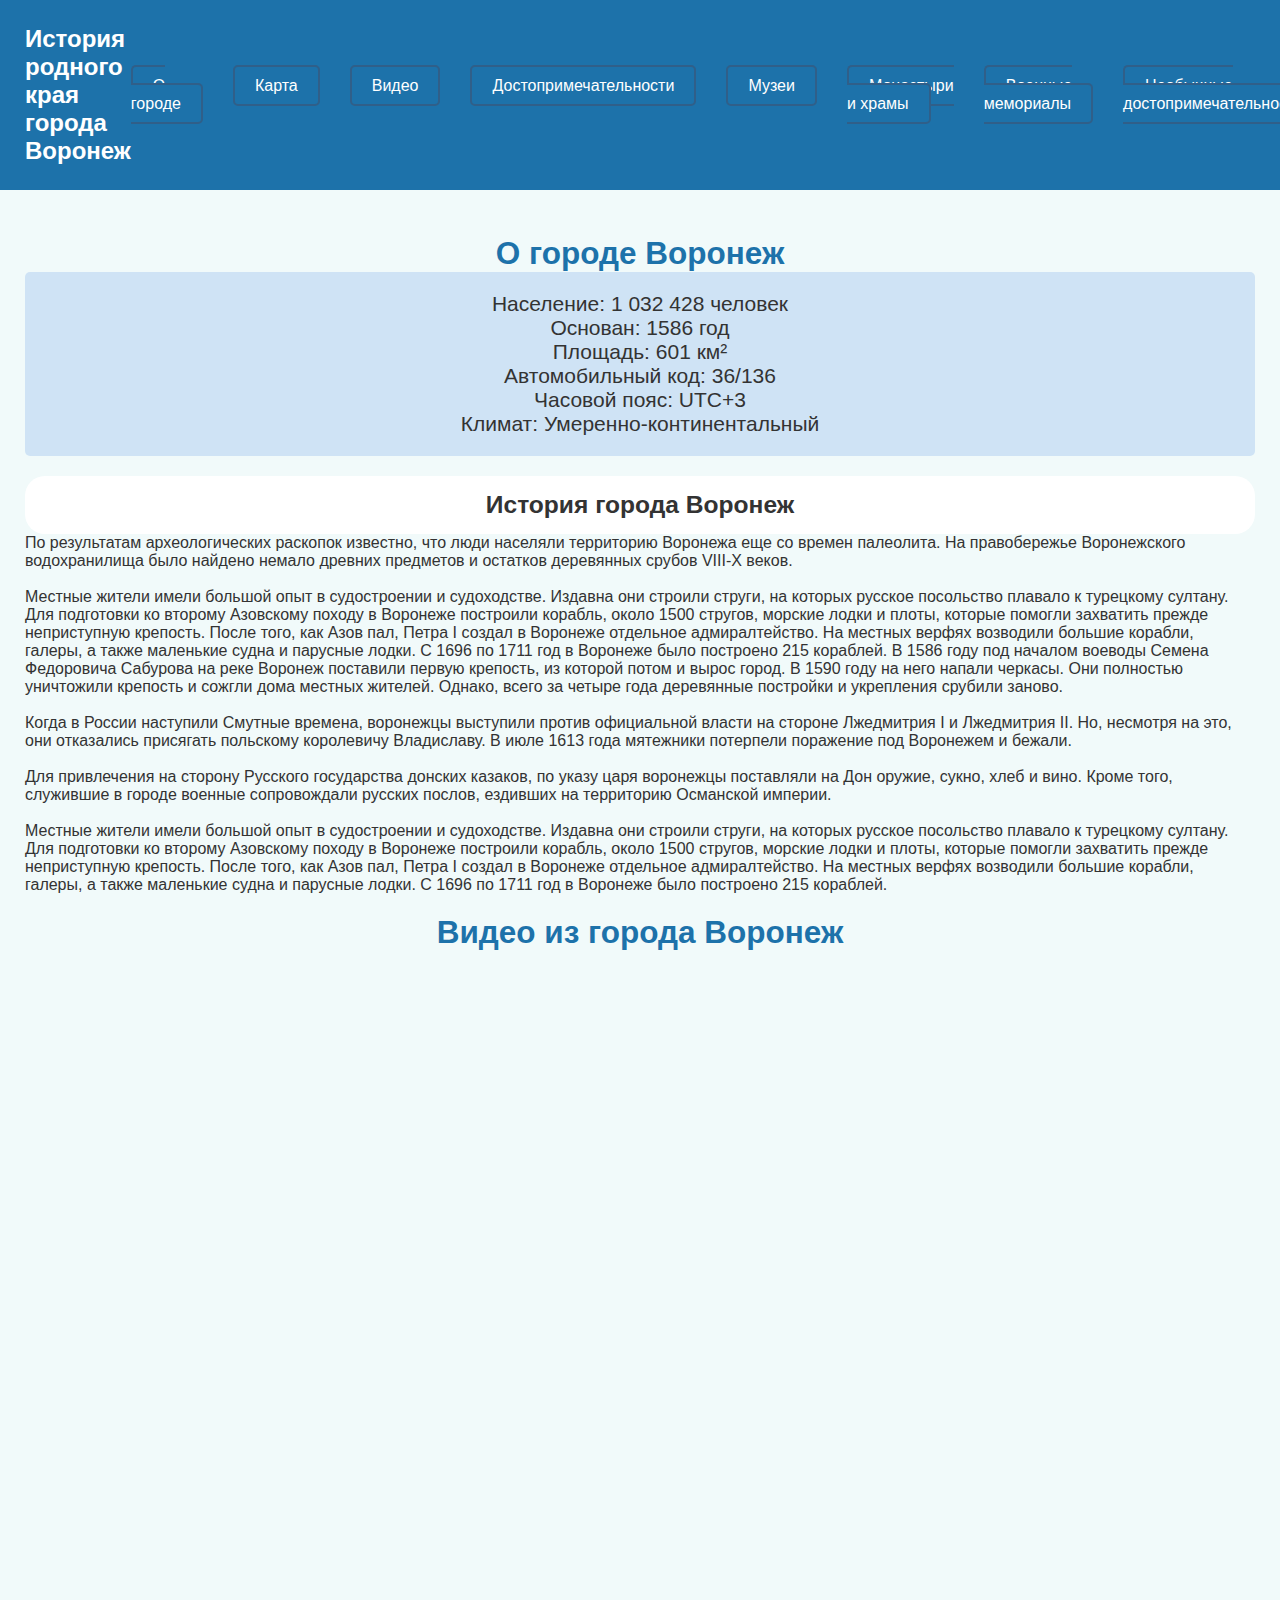
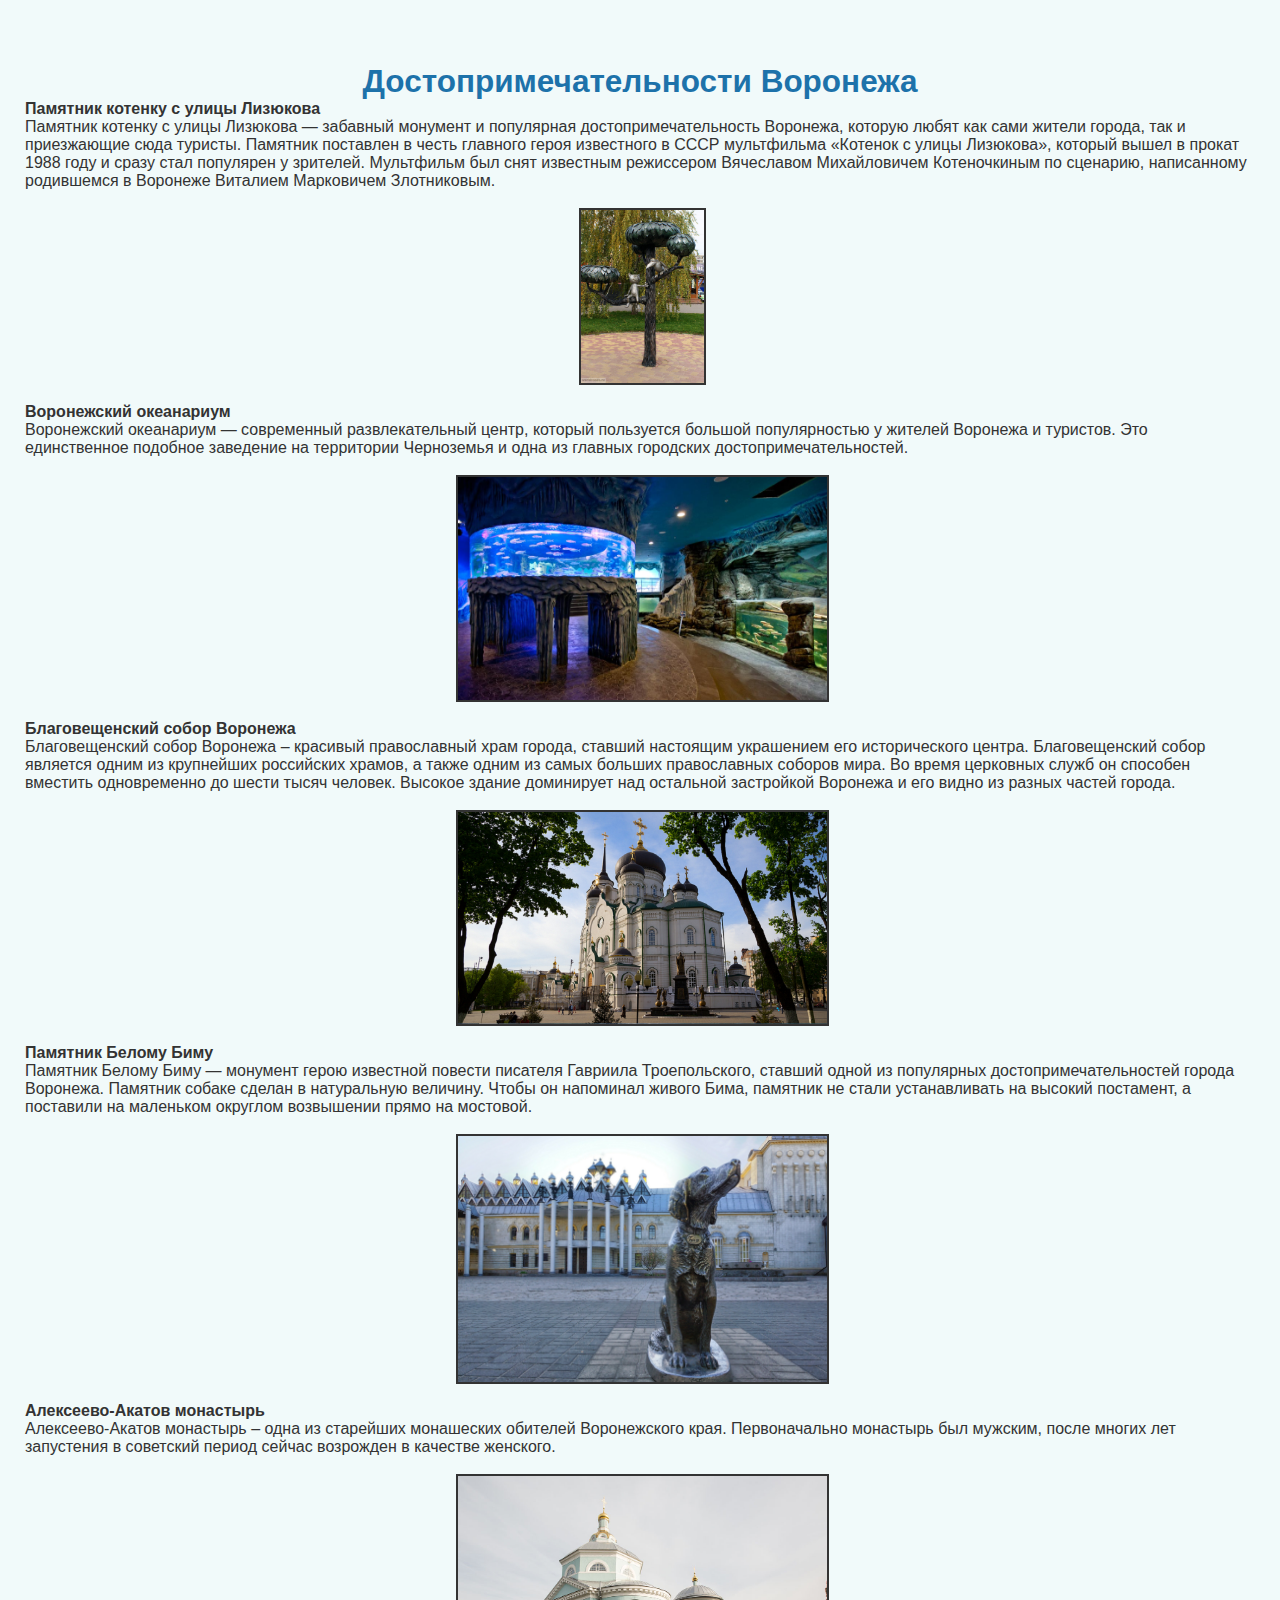
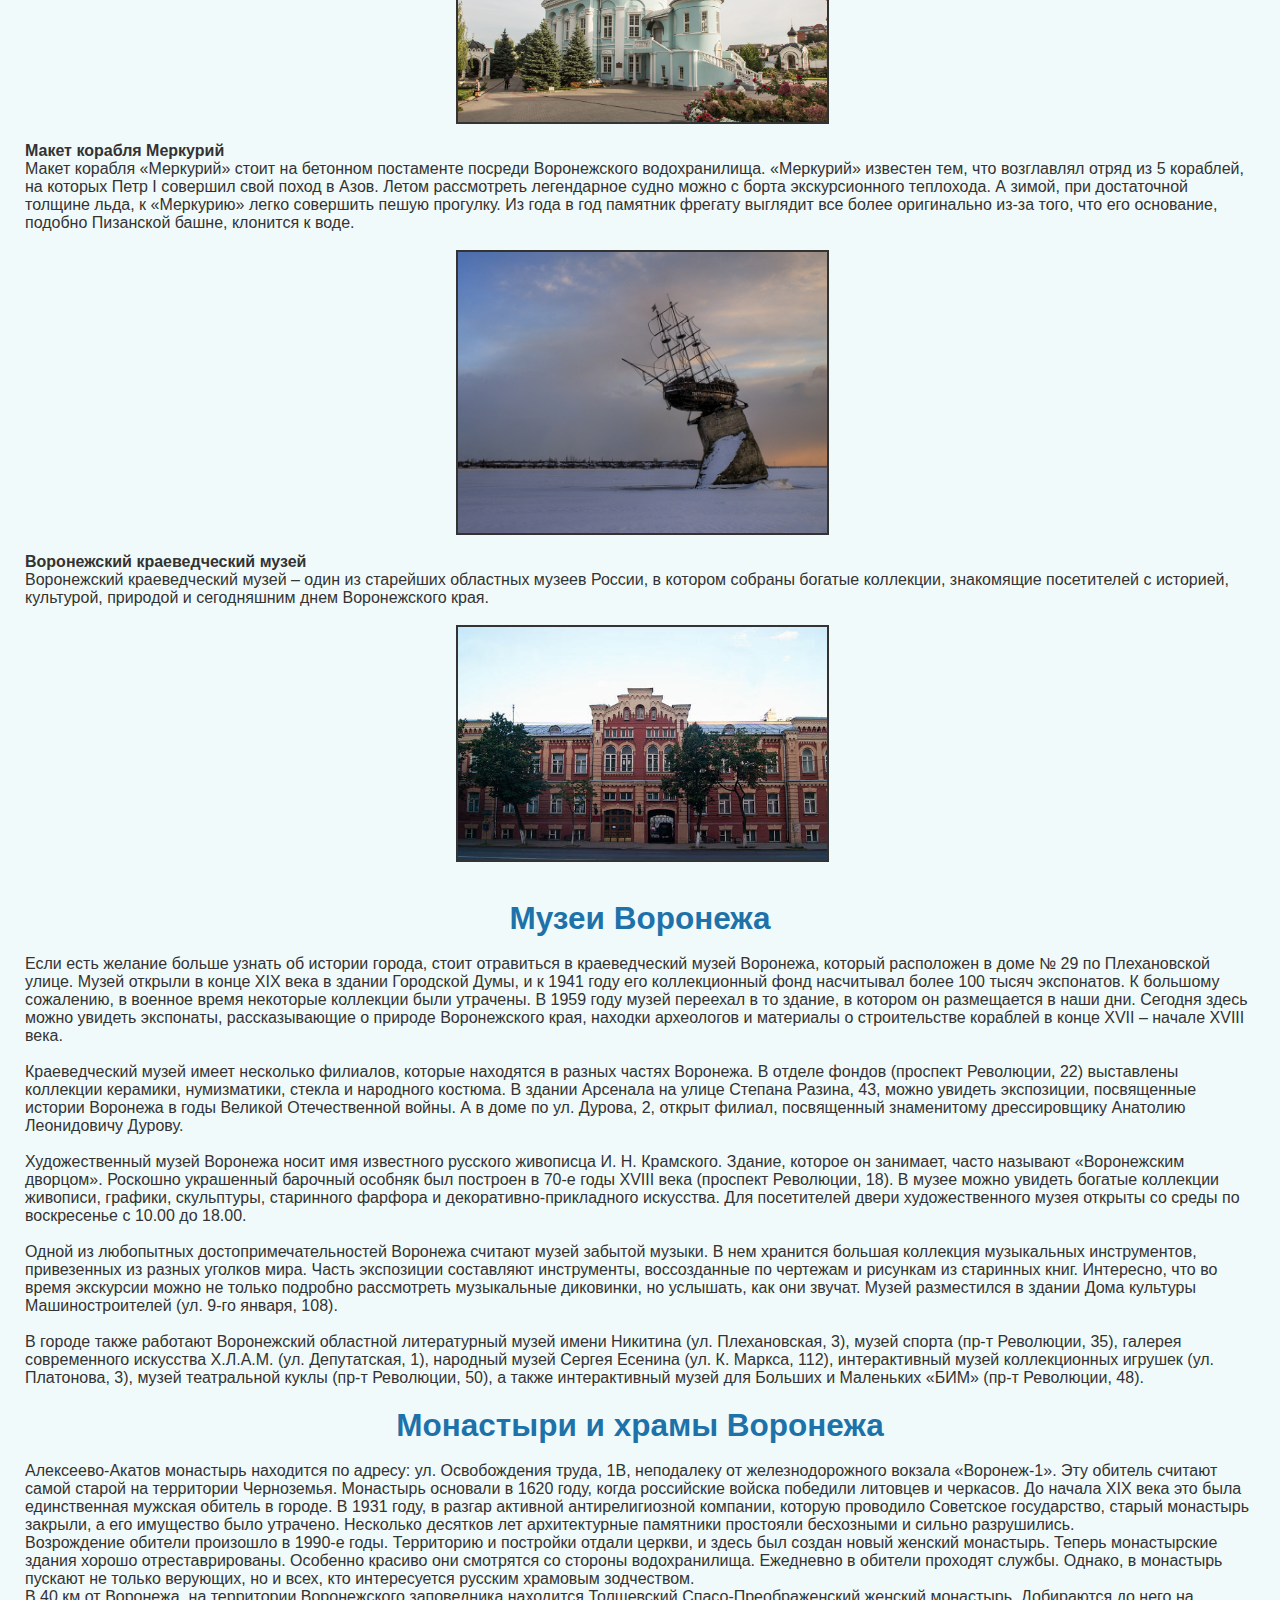
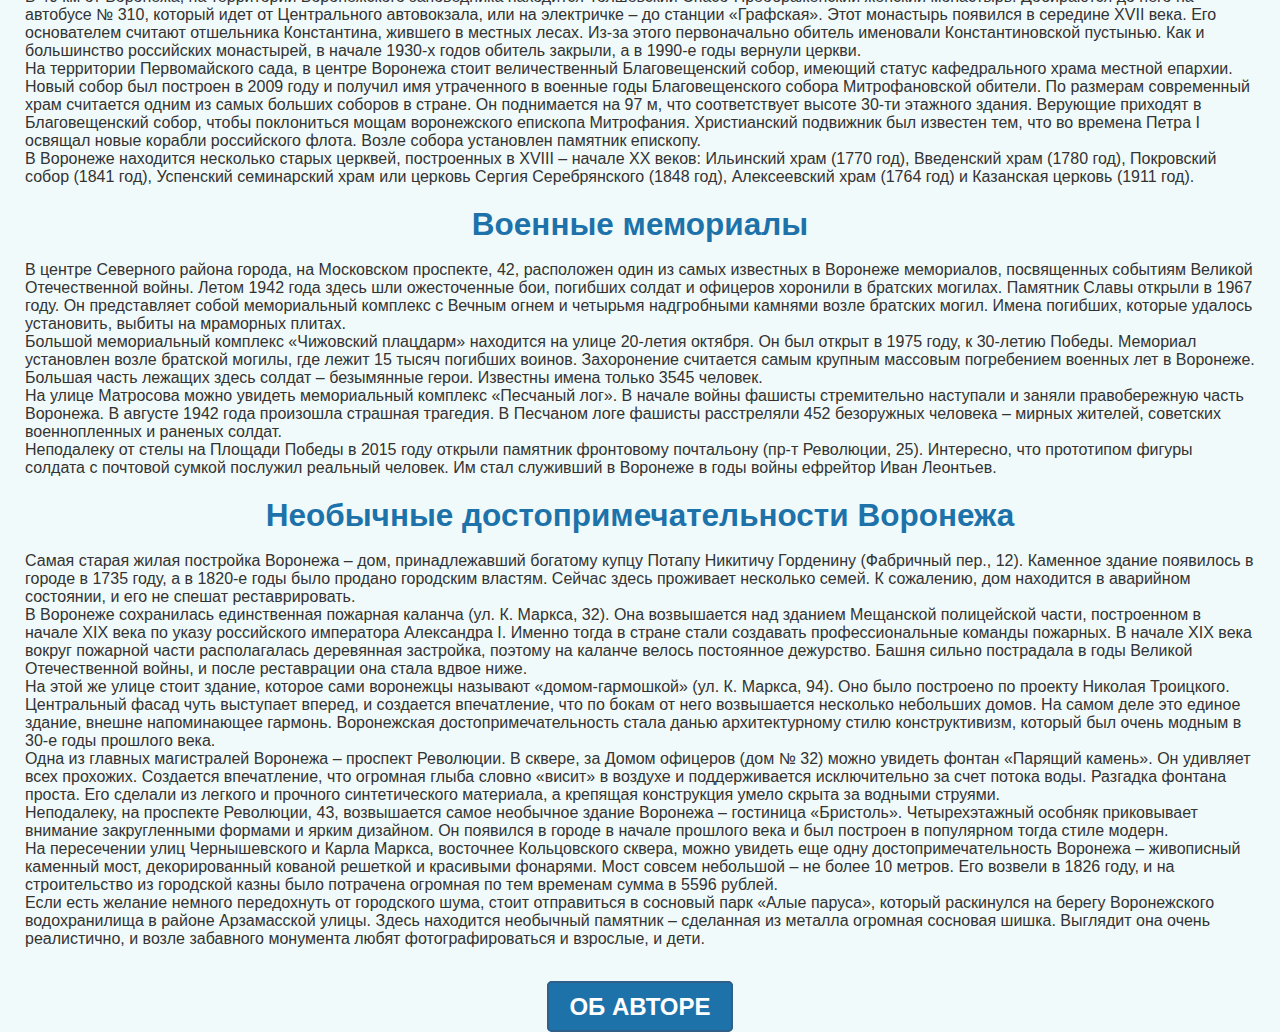
<file: index.html>
<!DOCTYPE html>
<html lang="ru">
<head>
  <meta charset="UTF-8">
  <meta name="viewport" content="width=device-width, initial-scale=1.0">
  <title>История родного края города Воронеж</title>
  <script src="image_increase.js">
    </script>
  <link rel="stylesheet" href="styles.css">
</head>
<body>
  <header>
    <div id="logo">
      <h1>История родного края города Воронеж</h1>
    </div>
    <nav>
      <ul>
        <li><a href="#about">О городе</a></li>
        <li><a href="https://yandex.ru/maps/193/voronezh/?ll=39.212328%2C51.686948&z=12.6">Карта</a></li>
        <li><a href="#video">Видео</a></li>
        <li><a href="#attractions">Достопримечательности</a></li>
        <li><a href="#museums">Музеи</a></li>
        <li><a href="#monasteries">Монастыри и храмы</a></li>
        <li><a href="#memorials">Военные мемориалы</a></li>
        <li><a href="#unusual">Необычные достопримечательности</a></li>
      </ul>
    </nav>
  </header>

  <main>
    <section id="about"><section id="textCenter">
      <h2>О городе Воронеж</h2>
      <div id="information">
        <p>Население: 1 032 428 человек</p>
        <p>Основан: 1586 год</p>
        <p>Площадь: 601 км²</p>
        <p>Автомобильный код: 36/136</p>
        <p>Часовой пояс: UTC+3</p>
        <p>Климат: Умеренно-континентальный</p>
      </div>
      <div id="history"><section id="textCenter">
        <h3>История города Воронеж</h3>
        </section>
      </section>
        <p>По результатам археологических раскопок известно, что люди населяли территорию Воронежа еще со времен палеолита. На правобережье Воронежского водохранилища было найдено немало древних предметов и остатков деревянных срубов VIII-X веков.
          <br><br>
          Местные жители имели большой опыт в судостроении и судоходстве. Издавна они строили струги, на которых русское посольство плавало к турецкому султану. Для подготовки ко второму Азовскому походу в Воронеже построили корабль, около 1500 стругов, морские лодки и плоты, которые помогли захватить прежде неприступную крепость. После того, как Азов пал, Петра I создал в Воронеже отдельное адмиралтейство. На местных верфях возводили большие корабли, галеры, а также маленькие судна и парусные лодки. С 1696 по 1711 год в Воронеже было построено 215 кораблей.
        В 1586 году под началом воеводы Семена Федоровича Сабурова на реке Воронеж поставили первую крепость, из которой потом и вырос город. В 1590 году на него напали черкасы. Они полностью уничтожили крепость и сожгли дома местных жителей. Однако, всего за четыре года деревянные постройки и укрепления срубили заново.
          <br><br>
        Когда в России наступили Смутные времена, воронежцы выступили против официальной власти на стороне Лжедмитрия I и Лжедмитрия II. Но, несмотря на это, они отказались присягать польскому королевичу Владиславу. В июле 1613 года мятежники потерпели поражение под Воронежем и бежали.
          <br><br>
        Для привлечения на сторону Русского государства донских казаков, по указу царя воронежцы поставляли на Дон оружие, сукно, хлеб и вино. Кроме того, служившие в городе военные сопровождали русских послов, ездивших на территорию Османской империи.
          <br><br>
        Местные жители имели большой опыт в судостроении и судоходстве. Издавна они строили струги, на которых русское посольство плавало к турецкому султану. Для подготовки ко второму Азовскому походу в Воронеже построили корабль, около 1500 стругов, морские лодки и плоты, которые помогли захватить прежде неприступную крепость. После того, как Азов пал, Петра I создал в Воронеже отдельное адмиралтейство. На местных верфях возводили большие корабли, галеры, а также маленькие судна и парусные лодки. С 1696 по 1711 год в Воронеже было построено 215 кораблей.
        </p>
      </div>
    </section>

    <section id="video"><section id="textCenter">
      <h2>Видео из города Воронеж</h2>
    </section>
      <div id="videoContainer"></div>
    </section>

    <section id="attractions"><section id="textCenter">
      <h2>Достопримечательности Воронежа</h2>
    </section>
      <p><b>
        Памятник котенку с улицы Лизюкова
      </b><br>
        Памятник котенку с улицы Лизюкова — забавный монумент и популярная достопримечательность Воронежа, которую любят как сами жители города, так и приезжающие сюда туристы. Памятник поставлен в честь главного героя известного в СССР мультфильма «Котенок с улицы Лизюкова», который вышел в прокат 1988 году и сразу стал популярен у зрителей. Мультфильм был снят известным режиссером Вячеславом Михайловичем Котеночкиным по сценарию, написанному родившемся в Воронеже Виталием Марковичем Злотниковым.
        <br><br>
        <img src="images/kot.jpg" width="10%" align="center" border="2" hspace="45%" vspace="0%" />
        <br><br>
        <b>
          Воронежский океанариум
        </b><br>
        Воронежский океанариум — современный развлекательный центр, который пользуется большой популярностью у жителей Воронежа и туристов. Это единственное подобное заведение на территории Черноземья и одна из главных городских достопримечательностей.
        <br><br>
        <img src="images/oceanariym.png" width="30%" align="center" border="2" hspace="35%" vspace="0%" />
        <br><br>
        <b>
          Благовещенский собор Воронежа
        </b><br>
        Благовещенский собор Воронежа – красивый православный храм города, ставший настоящим украшением его исторического центра. Благовещенский собор является одним из крупнейших российских храмов, а также одним из самых больших православных соборов мира. Во время церковных служб он способен вместить одновременно до шести тысяч человек. Высокое здание доминирует над остальной застройкой Воронежа и его видно из разных частей города.
        <br><br>
        <img src="images/sobor.png" width="30%" align="center" border="2" hspace="35%" vspace="0%" />
        <br><br>
        <b>
          Памятник Белому Биму
        </b><br>
        Памятник Белому Биму — монумент герою известной повести писателя Гавриила Троепольского, ставший одной из популярных достопримечательностей города Воронежа. Памятник собаке сделан в натуральную величину. Чтобы он напоминал живого Бима, памятник не стали устанавливать на высокий постамент, а поставили на маленьком округлом возвышении прямо на мостовой.
        <br><br>
        <img src="images/pes.jpg" width="30%" align="center" border="2" hspace="35%" vspace="0%" />
        <br><br>
        <b>
          Алексеево-Акатов монастырь
        </b><br>
        Алексеево-Акатов монастырь – одна из старейших монашеских обителей Воронежского края. Первоначально монастырь был мужским, после многих лет запустения в советский период сейчас возрожден в качестве женского.
        <br><br>
        <img src="images/moanstr.jpg" width="30%" align="center" border="2" hspace="35%" vspace="0%" />
        <br><br>
        <b>
          Макет корабля Меркурий
        </b><br>
        Макет корабля «Меркурий» стоит на бетонном постаменте посреди Воронежского водохранилища. «Меркурий» известен тем, что возглавлял отряд из 5 кораблей, на которых Петр I совершил свой поход в Азов. Летом рассмотреть легендарное судно можно с борта экскурсионного теплохода. А зимой, при достаточной толщине льда, к «Меркурию» легко совершить пешую прогулку. Из года в год памятник фрегату выглядит все более оригинально из-за того, что его основание, подобно Пизанской башне, клонится к воде.
        <br><br>
        <img src="images/ship.jpg" width="30%" align="center" border="2" hspace="35%" vspace="0%" />
        <br><br>
        <b>
          Воронежский краеведческий музей
        </b><br>
        Воронежский краеведческий музей – один из старейших областных музеев России, в котором собраны богатые коллекции, знакомящие посетителей с историей, культурой, природой и сегодняшним днем Воронежского края.
        <br><br>
        <img src="images/museym.jpg" width="30%" align="center" border="2" hspace="35%" vspace="0%" />
        <br><br>
      </p>
    </section>

    <section id="museums"><section id="textCenter">
      <h2>Музеи Воронежа</h2>
    </section>
      <br>
      <p>Если есть желание больше узнать об истории города, стоит отравиться в краеведческий музей Воронежа, который расположен в доме № 29 по Плехановской улице. Музей открыли в конце XIX века в здании Городской Думы, и к 1941 году его коллекционный фонд насчитывал более 100 тысяч экспонатов. К большому сожалению, в военное время некоторые коллекции были утрачены. В 1959 году музей переехал в то здание, в котором он размещается в наши дни. Сегодня здесь можно увидеть экспонаты, рассказывающие о природе Воронежского края, находки археологов и материалы о строительстве кораблей в конце XVII – начале XVIII века.
      <br><br>
        Краеведческий музей имеет несколько филиалов, которые находятся в разных частях Воронежа. В отделе фондов (проспект Революции, 22) выставлены коллекции керамики, нумизматики, стекла и народного костюма. В здании Арсенала на улице Степана Разина, 43, можно увидеть экспозиции, посвященные истории Воронежа в годы Великой Отечественной войны. А в доме по ул. Дурова, 2, открыт филиал, посвященный знаменитому дрессировщику Анатолию Леонидовичу Дурову.
        <br><br>
        Художественный музей Воронежа носит имя известного русского живописца И. Н. Крамского. Здание, которое он занимает, часто называют «Воронежским дворцом». Роскошно украшенный барочный особняк был построен в 70-е годы XVIII века (проспект Революции, 18). В музее можно увидеть богатые коллекции живописи, графики, скульптуры, старинного фарфора и декоративно-прикладного искусства. Для посетителей двери художественного музея открыты со среды по воскресенье с 10.00 до 18.00.
        <br><br>
        Одной из любопытных достопримечательностей Воронежа считают музей забытой музыки. В нем хранится большая коллекция музыкальных инструментов, привезенных из разных уголков мира. Часть экспозиции составляют инструменты, воссозданные по чертежам и рисункам из старинных книг. Интересно, что во время экскурсии можно не только подробно рассмотреть музыкальные диковинки, но услышать, как они звучат. Музей разместился в здании Дома культуры Машиностроителей (ул. 9-го января, 108).
        <br><br>
        В городе также работают Воронежский областной литературный музей имени Никитина (ул. Плехановская, 3), музей спорта (пр-т Революции, 35), галерея современного искусства Х.Л.А.М. (ул. Депутатская, 1), народный музей Сергея Есенина (ул. К. Маркса, 112), интерактивный музей коллекционных игрушек (ул. Платонова, 3), музей театральной куклы (пр-т Революции, 50), а также интерактивный музей для Больших и Маленьких «БИМ» (пр-т Революции, 48).
        <br>
      </p>
    </section>

    <section id="monasteries"><section id="textCenter">
      <h2>Монастыри и храмы Воронежа</h2>
    </section>
      <br>
      <p>Алексеево-Акатов монастырь находится по адресу: ул. Освобождения труда, 1В, неподалеку от железнодорожного вокзала «Воронеж-1». Эту обитель считают самой старой на территории Черноземья. Монастырь основали в 1620 году, когда российские войска победили литовцев и черкасов. До начала XIX века это была единственная мужская обитель в городе. В 1931 году, в разгар активной антирелигиозной компании, которую проводило Советское государство, старый монастырь закрыли, а его имущество было утрачено. Несколько десятков лет архитектурные памятники простояли бесхозными и сильно разрушились.
      <br>
        Возрождение обители произошло в 1990-е годы. Территорию и постройки отдали церкви, и здесь был создан новый женский монастырь. Теперь монастырские здания хорошо отреставрированы. Особенно красиво они смотрятся со стороны водохранилища. Ежедневно в обители проходят службы. Однако, в монастырь пускают не только верующих, но и всех, кто интересуется русским храмовым зодчеством.
        <br>
        В 40 км от Воронежа, на территории Воронежского заповедника находится Толшевский Спасо-Преображенский женский монастырь. Добираются до него на автобусе № 310, который идет от Центрального автовокзала, или на электричке – до станции «Графская». Этот монастырь появился в середине XVII века. Его основателем считают отшельника Константина, жившего в местных лесах. Из-за этого первоначально обитель именовали Константиновской пустынью. Как и большинство российских монастырей, в начале 1930-х годов обитель закрыли, а в 1990-е годы вернули церкви.
        <br>
        На территории Первомайского сада, в центре Воронежа стоит величественный Благовещенский собор, имеющий статус кафедрального храма местной епархии. Новый собор был построен в 2009 году и получил имя утраченного в военные годы Благовещенского собора Митрофановской обители. По размерам современный храм считается одним из самых больших соборов в стране. Он поднимается на 97 м, что соответствует высоте 30-ти этажного здания. Верующие приходят в Благовещенский собор, чтобы поклониться мощам воронежского епископа Митрофания. Христианский подвижник был известен тем, что во времена Петра I освящал новые корабли российского флота. Возле собора установлен памятник епископу.
        <br>
        В Воронеже находится несколько старых церквей, построенных в XVIII – начале XX веков: Ильинский храм (1770 год), Введенский храм (1780 год), Покровский собор (1841 год), Успенский семинарский храм или церковь Сергия Серебрянского (1848 год), Алексеевский храм (1764 год) и Казанская церковь (1911 год).
        <br>
      </p>
    </section>

    <section id="memorials">
      <section id="textCenter">
      <h2>Военные мемориалы</h2>
      </section>
      <br>
      <p>
        В центре Северного района города, на Московском проспекте, 42, расположен один из самых известных в Воронеже мемориалов, посвященных событиям Великой Отечественной войны. Летом 1942 года здесь шли ожесточенные бои, погибших солдат и офицеров хоронили в братских могилах. Памятник Славы открыли в 1967 году. Он представляет собой мемориальный комплекс с Вечным огнем и четырьмя надгробными камнями возле братских могил. Имена погибших, которые удалось установить, выбиты на мраморных плитах.
        <br>
        Большой мемориальный комплекс «Чижовский плацдарм» находится на улице 20-летия октября. Он был открыт в 1975 году, к 30-летию Победы. Мемориал установлен возле братской могилы, где лежит 15 тысяч погибших воинов. Захоронение считается самым крупным массовым погребением военных лет в Воронеже. Большая часть лежащих здесь солдат – безымянные герои. Известны имена только 3545 человек.
        <br>
        На улице Матросова можно увидеть мемориальный комплекс «Песчаный лог». В начале войны фашисты стремительно наступали и заняли правобережную часть Воронежа. В августе 1942 года произошла страшная трагедия. В Песчаном логе фашисты расстреляли 452 безоружных человека – мирных жителей, советских военнопленных и раненых солдат.
        <br>
        Неподалеку от стелы на Площади Победы в 2015 году открыли памятник фронтовому почтальону (пр-т Революции, 25). Интересно, что прототипом фигуры солдата с почтовой сумкой послужил реальный человек. Им стал служивший в Воронеже в годы войны ефрейтор Иван Леонтьев.
        <br>
      </p>
    </section>

    <section id="unusual">
      <section id="textCenter">
      <h2>Необычные достопримечательности Воронежа</h2>
        </section>
      <br>
      <p>
        Самая старая жилая постройка Воронежа – дом, принадлежавший богатому купцу Потапу Никитичу Горденину (Фабричный пер., 12). Каменное здание появилось в городе в 1735 году, а в 1820-е годы было продано городским властям. Сейчас здесь проживает несколько семей. К сожалению, дом находится в аварийном состоянии, и его не спешат реставрировать.
      <br>
        В Воронеже сохранилась единственная пожарная каланча (ул. К. Маркса, 32). Она возвышается над зданием Мещанской полицейской части, построенном в начале XIX века по указу российского императора Александра I. Именно тогда в стране стали создавать профессиональные команды пожарных. В начале XIX века вокруг пожарной части располагалась деревянная застройка, поэтому на каланче велось постоянное дежурство. Башня сильно пострадала в годы Великой Отечественной войны, и после реставрации она стала вдвое ниже.
        <br>
        На этой же улице стоит здание, которое сами воронежцы называют «домом-гармошкой» (ул. К. Маркса, 94). Оно было построено по проекту Николая Троицкого. Центральный фасад чуть выступает вперед, и создается впечатление, что по бокам от него возвышается несколько небольших домов. На самом деле это единое здание, внешне напоминающее гармонь. Воронежская достопримечательность стала данью архитектурному стилю конструктивизм, который был очень модным в 30-е годы прошлого века.
        <br>
        Одна из главных магистралей Воронежа – проспект Революции. В сквере, за Домом офицеров (дом № 32) можно увидеть фонтан «Парящий камень». Он удивляет всех прохожих. Создается впечатление, что огромная глыба словно «висит» в воздухе и поддерживается исключительно за счет потока воды. Разгадка фонтана проста. Его сделали из легкого и прочного синтетического материала, а крепящая конструкция умело скрыта за водными струями.
        <br>
        Неподалеку, на проспекте Революции, 43, возвышается самое необычное здание Воронежа – гостиница «Бристоль». Четырехэтажный особняк приковывает внимание закругленными формами и ярким дизайном. Он появился в городе в начале прошлого века и был построен в популярном тогда стиле модерн.
        <br>
        На пересечении улиц Чернышевского и Карла Маркса, восточнее Кольцовского сквера, можно увидеть еще одну достопримечательность Воронежа – живописный каменный мост, декорированный кованой решеткой и красивыми фонарями. Мост совсем небольшой – не более 10 метров. Его возвели в 1826 году, и на строительство из городской казны было потрачена огромная по тем временам сумма в 5596 рублей.
        <br>
        Если есть желание немного передохнуть от городского шума, стоит отправиться в сосновый парк «Алые паруса», который раскинулся на берегу Воронежского водохранилища в районе Арзамасской улицы. Здесь находится необычный памятник – сделанная из металла огромная сосновая шишка. Выглядит она очень реалистично, и возле забавного монумента любят фотографироваться и взрослые, и дети.
        <br>
      </p>
    </section>
  </main>
<div>
    <h2>
      <p align="center">
        <a href = "avtor.html" > ОБ АВТОРЕ </a>
    </p>
    </h2>
</div>
  <script src="script.js"></script>
</body>
</html>
</file>
<file: styles.css>
/* Общие стили */
body {
  font-family: Arial, sans-serif;
  margin: 0;
  padding: 0;
  background-color: #f1fafa;
  color: #333333;
}

h1, h2, h3, p {
  margin: 0;
}

ul {
  list-style: none;
  padding: 0;
  margin: 0;
}

a {
  text-decoration: none;
  color: #ffffff;
  background-color: #1d72aa;
  padding: 10px 20px;
  border-radius: 5px;
  border: 2px solid #305f89;
}

a:hover {
  background-color: #305f89;
  border: 2px solid #1d72aa;
}

/* Шапка */
header {
  background-color: #1d72aa;
  padding: 25px;
  display: flex;
  justify-content: space-between;
  align-items: center;
}

#logo h1 {
  font-size: 24px;
  color: #ffffff;
}

nav ul {
  display: flex;
  gap: 20px;
}

nav ul li {
  margin-right: 10px;
}

/* Основное содержимое */
main {
  padding: 25px;
}

h2 {
  margin-top: 20px;
  color: #1d72aa;
}

#videoContainer {
  padding-top: 56.25%;
  position: relative;
}

#videoContainer iframe {
  position: absolute;
  top: 0;
  left: 0;
  width: 100%;
  height: 100%;
}

/* Информация о городе */
#information {
  background-color: #cfe3f5;
  padding: 20px;
  border-radius: 5px;
}

/* История города */
#history {
  font-size: 18px;
  background-color: #ffffff;
  padding: 15px;
  border-radius: 20px;
  margin-top: 20px;
}
#textCenter {
font-size: 21px;
text-align: center
}
#pictureCenter {
text-align: center
}
.hidden {
  display: none;
}
</file>
